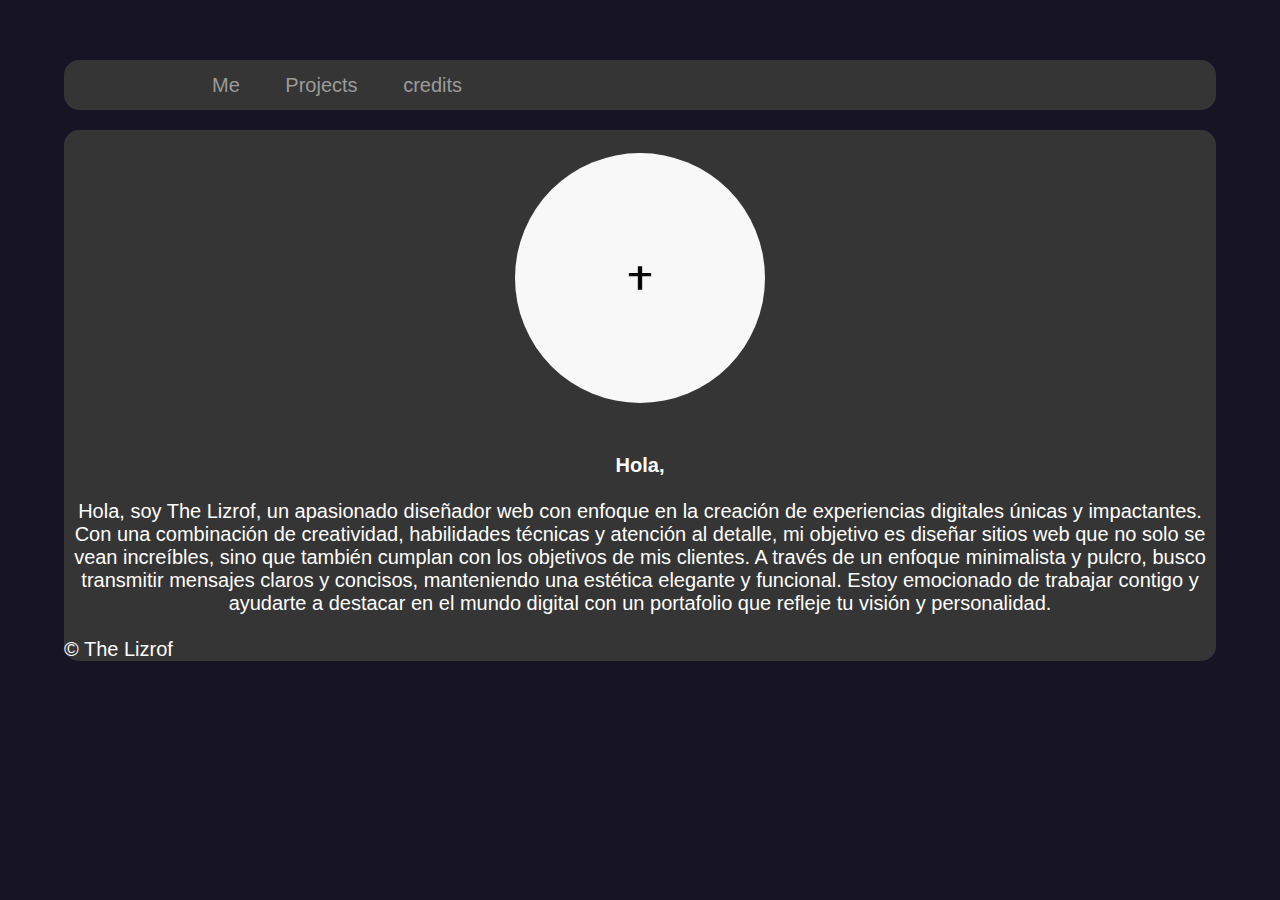
<file: Me/index.html>
<!DOCTYPE html>
<html lang="en">

<head>
    <meta charset="UTF-8">
    <meta http-equiv="X-UA-Compatible" content="IE=edge">
    <meta name="viewport" content="width=device-width, initial-scale=1.0">
    <meta name="author" content="The Lizrof">
    <meta name="description" content="Un simple sitio web">
    <title>🙡 · ┈┈┈┈┈ · ✞ · ┈┈┈┈┈ · 🙣</title>
    <link rel="shortcut icon" href="../img/favicon.ico.png" />
    <!-- Font Awesome-->
    <link rel="stylesheet" href="https://cdnjs.cloudflare.com/ajax/libs/font-awesome/6.4.0/css/all.min.css">
    <!--Customm CSS-->
    <link rel="stylesheet" href="styles.css">
</head>

<body>
<header class="header">
    <nav>
        <ul class="nav-links">
            <li><a href="../Me/index.html">Me</a></li>
            <li><a href="../Projects/Projects.html">Projects</a></li>
            <li><a href="../Credits/Credits.html">credits</a></li>
        </ul>
    </nav>
</header>
    <div class="Text">
    <br>
        <img class="Perfil" src="../img/Logo.jpeg" alt="Logo">
    <br>
    <br>
    <br>
        <h2>Hola,</h2>
    <br>
        <p>Hola, soy The Lizrof, un apasionado diseñador web con enfoque en la creación de experiencias digitales únicas y impactantes. Con una combinación de creatividad, habilidades técnicas y atención al detalle, mi objetivo es diseñar sitios web que no solo se vean increíbles, sino que también cumplan con los objetivos de mis clientes. A través de un enfoque minimalista y pulcro, busco transmitir mensajes claros y concisos, manteniendo una estética elegante y funcional. Estoy emocionado de trabajar contigo y ayudarte a destacar en el mundo digital con un portafolio que refleje tu visión y personalidad.</p>
        <br>
        <p class="author">© The Lizrof</p>
    </div>
    <br>
    <br>

</body>

</html>
</file>
<file: Me/styles.css>
* {
    box-sizing: border-box;
    margin: 0;
    padding: 0;
    font-family: Arial, Helvetica, sans-serif;
    font-size: 20px;

}

body {
    background: #171525;
}

/* Nav */ 

.header {
    background-color: #353535;
    display: flex;
    justify-content: space-between;
    align-items: center;
    height: 50px;
    padding: 5px 10%;
    margin: 60px 5% 20px 5%;
    border-radius: 15px;
}

.header .nav-links {
    list-style: none;
}

.header .nav-links li {
    display: inline-block;
    padding: 0 20px;
}

.header .nav-links li:hover {
    transform: scale(1.1);
}

.header .nav-links a {
    font-size: 700;
    color: rgb(155, 155, 155);
    text-decoration: none;
}

.header .nav-links li a:hover {
    color: white;
}

/* Text */

.Text {
    font-size: 20px;
    background: #353535;
    border-radius: 15px;
    color: white;
    width: 90%;
    text-align: center;
    display: block;
    margin: auto;
}

.Perfil {
    width: 250px;
    height: 250px;
    border-radius: 100%;    
}

p.author {
    width: 0px 10px;
    text-align: left;
}
</file>
